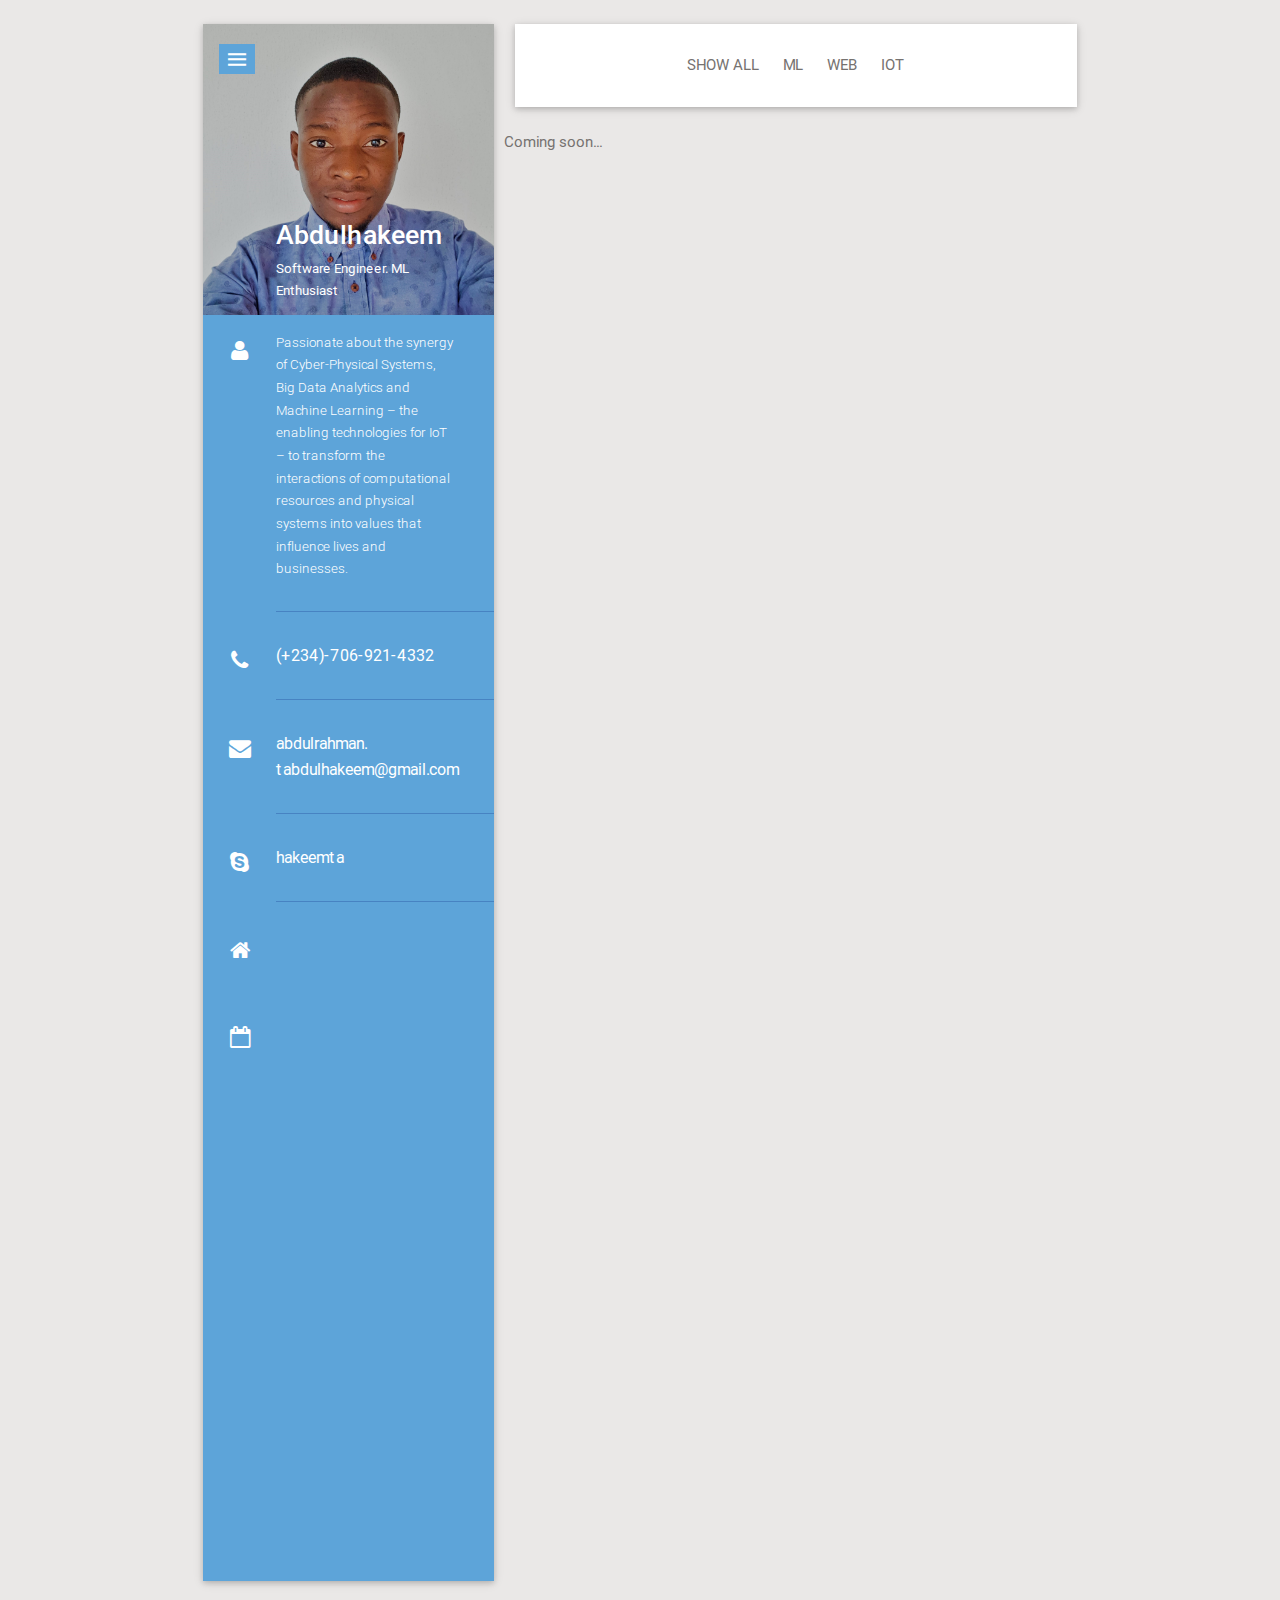
<file: projects.html>
<!DOCTYPE html>
<!--[if IE 7]><html class="no-js ie7 oldie" lang="en-US"> <![endif]-->
<!--[if IE 8]><html class="no-js ie8 oldie" lang="en-US"> <![endif]-->
<!--[if gt IE 8]><!-->
<html lang="en">
    <head>
        <meta charset="utf-8">
        
        <!-- TITLE OF SITE-->
        <title> Abdulhakeem Abdulrahman </title>
        
        <!-- META TAG -->
        <meta name="viewport" content="width=device-width, initial-scale=1.0">
        <meta name="description" content="CV, Portfolio, Resume">
        <meta name="author" content="Md. Siful Islam, Desiver Web">
        
        <!-- FAVICON -->
        <link rel="icon" href="assets/images/favicon.ico">
        <link rel="apple-touch-icon" sizes="72x72" href="assets/images/apple-icon-72x72.png">
        <link rel="apple-touch-icon" sizes="76x76" href="assets/images/apple-icon-76x76.png">
        <link rel="apple-touch-icon" sizes="114x114" href="assets/images/apple-icon-114x114.png">

        <!-- ========================================
                Stylesheets
        ==========================================--> 
        
        <!-- MATERIALIZE CORE CSS -->
        <link href="assets/css/materialize.min.css" rel="stylesheet">
        
        <!-- ADDITIONAL CSS -->
        <link rel="stylesheet" href="assets/css/animate.css">
        
        <!-- FONTS -->
        <!-- <link href='//fonts.googleapis.com/css?family=Roboto:400,100,300,700,400italic,700italic' rel='stylesheet' type='text/css'> -->

        <!--FONTAWESOME CSS-->
        <link href="assets/icons/font-awesome-4.1.0/css/font-awesome.min.css" rel="stylesheet" type="text/css"> 

        <!-- CUSTOM STYLE -->
        <link href="assets/css/style.css" rel="stylesheet">
        <link href="assets/css/custom.css" rel="stylesheet">

        <!-- RESPONSIVE CSS-->
        <link href="assets/css/responsive.css" rel="stylesheet">

        <!-- COLORS -->        
        <!--<link rel="alternate stylesheet" href="assets/css/colors/red.css" title="red">-->
        <!--<link rel="alternate stylesheet" href="assets/css/colors/purple.css" title="purple">-->
        <!--<link rel="alternate stylesheet" href="assets/css/colors/orange.css" title="orange">-->
        <!--<link rel="alternate stylesheet" href="assets/css/colors/green.css" title="green">-->
        <!--<link rel="stylesheet" href="assets/css/colors/lime.css" title="lime">-->

        
        <!--[if lt IE 9]><script src="assets/js/ie8-responsive-file-warning.js"></script><![endif] -->
        <!-- HTML5 shim and Respond.js IE8 support of HTML5 elements and media queries -->
        <!--[if lt IE 9]>
          <script src="https://oss.maxcdn.com/libs/html5shiv/3.7.0/html5shiv.js"></script>
          <script src="https://oss.maxcdn.com/libs/respond.js/1.3.0/respond.min.js"></script>
        <![endif]-->
        
    </head>
    <body>
        <!-- Start Container-->
        <div class="container">
            <!-- row -->
            <div class="row">
            <!-- =========================================
                           SIDEBAR   
            ==========================================-->
                <!-- Start Sidebar -->
                <aside class="col l4 m12 s12 sidebar z-depth-1" id="sidebar">
                    <!--  Sidebar row -->
                    <div class="row">                      
                        <!--  top section   -->
                        <div class="heading">                            
                            <!-- ====================
                                      IMAGE   
                            ==========================-->
                            <div class="feature-img">
                                <a href="index.html"><img src="assets/images/profile-img.jpg" class="responsive-img" alt=""></a> 
                            </div>                            
                            <!-- =========================================
                                       NAVIGATION   
                            ==========================================-->
                            <div class=" nav-icon">
                                <nav>
                                    <div class="nav-wrapper">
                                      <ul id="nav-mobile" class="side-nav">                                  
                                        <li><a href="index.html">Resume</a></li>                                        
                                        <li><a href="projects.html">Projects</a></li>
                                      </ul>
                                      <a href="#" data-activates="nav-mobile" class="button-collapse  "><i class="mdi-navigation-menu"></i></a>
                                    </div>
                                </nav>
                            </div>                            
                            <!-- ========================================
                                       NAME AND TAGLINE
                            ==========================================-->
                            <div class="title col s12 m12 l9 right  wow fadeIn" data-wow-delay="0.1s">   
                                <h2>Abdulhakeem</h2> <!-- title name -->
                                <span>Software Engineer. ML Enthusiast</span>  <!-- tagline -->
                            </div>                         
                        </div>
                         <!-- sidebar info -->
                        <div class="col l12 m12 s12 sort-info sidebar-item">
                            <div class="row">                               
                                <div class="col m12 s12 l3 icon"> <!-- icon -->
                                   <i class="fa fa-user"></i>
                                </div>                                
                                <div class="col m12 s12 l9 info wow fadeIn a1" data-wow-delay="0.1s" > <!-- text -->
                                    <div class="section-item-details">
                                        <p>Passionate about the synergy of Cyber-Physical Systems, 
                                            Big Data Analytics and Machine Learning – the enabling technologies for IoT – 
                                            to transform the interactions of computational resources and physical systems into values that influence lives and businesses.</p>
                                    </div>             
                                </div>
                            </div>         
                        </div>
                        <!-- MOBILE NUMBER -->
                        <div class="col l12 m12 s12  mobile sidebar-item">
                            <div class="row">                                
                                <div class="col m12 s12 l3 icon">
                                    <i class="fa fa-phone"></i> <!-- icon -->
                                </div>                                
                                <div class="col m12 s12 l9 info wow fadeIn a2" data-wow-delay="0.2s" >
                                    <div class="section-item-details">
                                        <div class="personal">
                                            <h4><a href="#">(+234)-706-921-4332</a></h4> <!-- Number -->             
                                            <!-- <span>mobile</span>  -->
                                        </div>
                                    </div>
                                </div>
                            </div>             
                        </div>
                        <!--  EMAIL -->
                        <div class="col l12 m12 s12  email sidebar-item ">
                            <div class="row">                                
                                <div class="col m12 s12 l3 icon">
                                    <i class="fa fa-envelope"></i> <!-- icon -->
                                </div>                                
                                <div class="col m12 s12 l9 info wow fadeIn a3" data-wow-delay="0.3s">
                                    <div class="section-item-details">
                                        <div class="personal">                                    
                                            <h4><a href="mailto:abdulrahman.tabdulhakeem@gmail.com">abdulrahman.<br>tabdulhakeem@gmail.com</a></h4> <!-- Email -->
                                            <!-- <span></span>  -->
                                        </div>
                                    </div>
                                </div> 
                            </div>          
                        </div>
                        <!-- SKYPE ID -->
                        <div class="col l12 m12 s12  mobile sidebar-item">
                            <div class="row">                                
                                <div class="col m12 s12 l3 icon">
                                    <i class="fa fa-skype"></i> <!-- icon -->
                                </div>                                
                                <div class="col m12 s12 l9 info wow fadeIn a2" data-wow-delay="0.2s" >
                                    <div class="section-item-details">
                                        <div class="personal">
                                            <h4><a href="#">hakeemta</a></h4> <!-- Number -->
                                            <!-- <span></span>  -->
                                        </div>
                                    </div>
                                </div>
                            </div>         
                        </div>
                        <!-- ADDRESS  -->
                        <div class="col l12 m12 s12  address sidebar-item ">
                            <div class="row">                                
                                <div class="col l3 m12  s12 icon">
                                    <i class="fa fa-home"></i> <!-- icon -->
                                </div>                                
                                <div class="col m12 s12 l9 info wow fadeIn a4" data-wow-delay="0.4s">
                                    <div class="section-item-details">
                                        <div class="address-details"> <!-- address  -->
                                            <h4>Lagos, Nigeria</span></h4> 
                                        </div>                         
                                    </div>
                                </div>
                            </div>            
                        </div>
                        <!-- SKILLS -->
                        <div class="col l12 m12 s12  skills sidebar-item" >
                            <div class="row">
                                <div class="col m12 l3 s12 icon">
                                    <i class="fa fa-calendar-o"></i> <!-- icon -->
                                </div>
                                 <!-- Skills -->
                                <div class="col m12 l9 s12 skill-line a5 wow fadeIn" data-wow-delay="0.5s">
                                    <h3>Professional Skills </h3>
                                    
                                    <span>Embedded Systems</span>                                    
                                    <div class="progress">
                                        <div class="determinate"> 90% </div>
                                    </div>
                                    
                                    <span>IoT</span>
                                    <div class="progress">
                                        <div class="determinate">80%</div>
                                    </div>
                                    
                                    <span>Data Science</span>
                                    <div class="progress">
                                        <div class="determinate">50%</div>
                                    </div>

                                    <span>Machine Learning</span>
                                    <div class="progress">
                                        <div class="determinate">60%</div>
                                    </div>

                                    <span>ASP.NET C#</span>
                                    <div class="progress">
                                        <div class="determinate"> 80%</div>
                                    </div>

                                    <span>PHP Laravel</span>
                                    <div class="progress">
                                        <div class="determinate">85%</div>
                                    </div>

                                    <span>Python</span>
                                    <div class="progress">
                                        <div class="determinate"> 80%</div>
                                    </div>

                                    <span>C/C++</span>
                                    <div class="progress">
                                        <div class="determinate"> 90%</div>
                                    </div>

                                    <span>JavaScript</span>
                                    <div class="progress">
                                        <div class="determinate">80%</div>
                                    </div>

                                    <span>SQL</span>
                                    <div class="progress">
                                        <div class="determinate">80%</div>
                                    </div>
                                </div>
                            </div>
                        </div>
                    </div>   <!-- end row -->
                </aside><!-- end sidebar -->

                <!-- =========================================
                   Work experiences
                ==========================================-->

                <section class="col s12 m12 l8 section">
                    <div class="row">
                        <div class="full-portfolio">
                            <div class="wow fadeIn a1" data-wow-delay="0.1s">
                                <div class="portfolio-nav section-wrapper z-depth-1">
                                    <ul>
                                        <li class="filter" data-filter="all">Show All</li>
                                        <li class="filter" data-filter=".category-ml">ML</li>
                                        <li class="filter" data-filter=".category-web">Web</li>
                                        <li class="filter" data-filter=".category-embedded">IoT</li>
                                    </ul>
                                </div>
                                <div id="loader">
                                    <div class="loader-icon"></div>
                                </div>
                                
                                <div class="screenshots" id="portfolio-item" >
                                    <div class="row">
                                        Coming soon...
                                    </div>
                                </div>
                                
                                <!-- PROJECT DETAILS WILL BE LOADED HERE -->
                                <div class="sa-project-gallery-view" id="project-gallery-view"></div>
                                <div class="back-btn col s12">  
                                    <a id="back-button" class="btn btn-info waves-effect" href="#" ><i class="fa fa-long-arrow-left"></i> Go Back </a>
                                </div>
                            </div>                            
                        </div>

                    </div><!-- end row -->
                </section><!-- end section -->
            </div> <!-- end row -->
        </div>  <!-- end container -->
        
 <!--=====================
                JavaScript
        ===================== -->
        <!-- Jquery core js-->
        <script src="assets/js/jquery.min.js"></script>
        
        <!-- materialize js-->
        <script src="assets/js/materialize.min.js"></script>
        
        <!-- wow js-->
        <script src="assets/js/wow.min.js"></script>
        
        <!-- Map api -->
        <!-- <script src="//maps.googleapis.com/maps/api/js?v=3.exp"></script> -->
        
        <!-- Masonry js-->
        <script src="assets/js/masonry.pkgd.js"></script>

        <script src="assets/js/validator.min.js"></script>
        
        <script src="assets/js/jquery.mixitup.min.js"></script>
        
        <!-- Customized js -->
        <script src="assets/js/init.js"></script>

    </body>
</html>
</file>
<file: assets/css/style.css>
/*------------------------------------------------------------------

[Master Stylesheet]
Project:	    Matarial CV/Resume Template 
Version:	    1.0
Last change:	06/02/16 
Primary use:	CV/Resume, Portfolio, Perosnal Website 

-------------------------------------------------------------------*/
/*
|----------------------------------------------------------------------------
| CSS INDEX
|----------------------------------------------------------------------------
    1. STYLESHEET
        1-1. CUSTOM 
        1-2. TYPOGRAPHY
        1.3. BODY
    2. SIDEBAR
    3. SECTIONS CUSTOM STYLE
    4. WORK EXPERIENCE
    5. INTEREST
    6. WEBSITE
    7. BLOG
    8. COVER LATTER
    9. CONTACT
    10. PORTFOLIO

------------------------------------------------------------------*/
/*------------------------------------------------------------------
[ Color codes ]
    main-color:         #5da4d9;
    Blue:               #71DD75 (Blue)    [ This is the main color in Template ]
    white:              #FFFFFF (White)     [  ]
    body-bg-color:      #eae8e7            [ body bg color ]
    font-color:         #767270             [ font color  ]
    border-color:       #4783c2;

------------------------------------------------------------------ */
* {
  font-family: 'roboto', sans-serif;
}
.fix {
  overflow: hidden;
}
p {
  font-family: 'Roboto', sans-serif;
  font-weight: 300;
  font-size: 10pt;
  line-height: 17pt;
}
a {
  color: #ffffff;
}
.clear {
  clear: both;
}
/* style for wow animation*/
.a1 {
  visibility: visible;
  -webkit-animation-delay: 0.1s;
  -moz-animation-delay: 0.1s;
  animation-delay: 0.1s;
}
.a2 {
  visibility: visible;
  -webkit-animation-delay: 0.2s;
  -moz-animation-delay: 0.2s;
  animation-delay: 0.2s;
}
.a3 {
  visibility: visible;
  -webkit-animation-delay: 0.3s;
  -moz-animation-delay: 0.3s;
  animation-delay: 0.3s;
}
.a4 {
  visibility: visible;
  -webkit-animation-delay: 0.4s;
  -moz-animation-delay: 0.4s;
  animation-delay: 0.4s;
}
.a5 {
  visibility: visible;
  animation-delay: 0.5s;
  -webkit-animation-delay: 0.5s;
  animation-name: fadeIn;
  -webkit-animation-name: fadeIn;
}
/* style for Typography */
h2,
h3 {
  font-family: 'Roboto', sans-serif;
  font-weight: 500;
}
h2 {
  font-size: 22pt;
  line-height: 37pt;
  margin: 0px;
}
h3 {
  font-size: 14pt;
  line-height: 24pt;
}
h4 {
  font-size: 12pt;
  line-height: 20pt;
  opacity: 1;
}
h5 {
  font-size: 10pt;
  margin: 0px;
  padding: 0px;
  line-height: 15pt;
}
.fa {
  font-size: 22px;
}
/* style for

***** body  *****

*/
body {
  background-color: #eae8e7;
  color: #767270;
  text-align: center;
}
.container {
  margin-top: 24px;
}
/* style for

***** Sidebar  *****

*/
.sidebar {
  text-align: left;
  color: #ffffff;
  background-color: #5da4d9;
  overflow: hidden;
  display: block;
}
.sidebar .heading {
  position: relative;
}
.sidebar .heading .feature-img {
  position: relative;
}
.sidebar .heading .feature-img img {
  width: 100%;
}
.sidebar .heading .button-collapse {
  display: block !important;
}
.sidebar .heading .nav-icon {
  position: absolute;
  top: 0;
  padding: 0 16px;
}
.sidebar .heading nav {
  background-color: initial;
  box-shadow: initial;
}
.sidebar .heading nav .button-collapse i {
  height: 30px;
  font-size: 18pt;
  line-height: 24pt;
  background-color: #5da4d9;
  margin-top: 20px;
  padding: 0px 6px;
}
.sidebar .heading nav .side-nav h3 {
  color: #5da4d9;
  padding: 0 15px;
}
.sidebar .heading nav .side-nav li a:hover {
  color: #5da4d9;
}
.sidebar .heading nav .side-nav li:hover {
  background-color: transparent !important;
}
.sidebar .heading .title {
  position: absolute;
  right: 11px;
  bottom: 46px;
}
.sidebar .heading .title span {
  margin-top: -5px;
  font-size: 10pt;
  margin: 0px;
  padding: 0px;
  line-height: 15pt;
}
.sidebar .icon {
  margin-top: 8px;
}
.sidebar .icon .fa {
  display: inherit;
  text-align: center;
}
.sidebar .sidebar-item {
  overflow: hidden;
  margin-top: 10px;
}
.sidebar .sidebar-item:first-child {
  margin-top: 30px;
}
.sidebar .section-item-details {
  padding-right: 26px;
  margin-bottom: 30px;
}
.sidebar .section-item-details p {
  margin: 0px;
}
.sidebar .info {
  border-bottom: 1px solid #4783c2;
  padding-left: 0px;
}
.sidebar .info span {
  opacity: 0.7;
  font-weight: 300;
}
.sidebar .personal {
  margin-bottom: 20px;
}
.sidebar .personal h4 {
  margin: 0px;
}
.sidebar .work h4 {
  margin-bottom: 0px;
}
.sidebar .address-details h4 {
  margin-top: 0px;
}
.sidebar .address-details h4 span {
  font-size: 10pt;
}
.sidebar .skill-line {
  padding-right: 30px;
  padding-left: 0px;
}
.sidebar .skill-line .progress {
  background-color: #4783c2;
  height: 2px;
  overflow: visible;
}
.sidebar .skill-line .determinate {
  background-color: #ffffff;
}
.sidebar .skill-line .determinate .fa {
  font-size: 12px;
  position: absolute;
  top: -5px;
  right: 0px;
  margin-left: 50%;
}
.sidebar .skill-line h3 {
  margin-top: 0px;
  margin-bottom: 20px;
}
.sidebar .skill-line span {
  opacity: initial;
}
/* style for

***** Sections *****

*/
#section {
  overflow: hidden;
}
.section {
  padding-left: 32px !important;
  text-align: left;
}
.section .fa {
  text-align: center;
  display: block;
  font-size: 30pt;
}
.section .section-wrapper {
  background-color: #ffffff;
  overflow: hidden;
  margin-bottom: 24px;
  padding-bottom: 24px !important;
}
.section .section-wrapper .section-icon {
  margin-top: 40px;
}
.section .section-wrapper h2 {
  margin-top: 30px;
  margin-bottom: 25px;
}
/* style for

***** Work Experience  *****

*/
.custom-content {
  padding-right: 0px !important;
}
.custom-content-wrapper {
  padding-right: 30px;
  margin-bottom: 25px;
  border-bottom: 1px solid #bdbdbd;
}
.custom-content-wrapper:last-child {
  border-bottom: initial;
}
.custom-content-wrapper h3 {
  margin: 0px;
  font-size: 12pt;
  line-height: 20pt;
}
.custom-content-wrapper h3 span {
  color: #767270;
}
.custom-content-wrapper span {
  color: #5da4d9;
  margin-top: 0px;
  font-size: 10pt;
  line-height: 15pt;
}
.custom-content-wrapper p {
  margin-top: 0px;
  margin-bottom: 25px;
}
/* style for

*****  Interests  *****

*/
.interests ul {
  padding-left: 0px;
}
.interests ul li {
  list-style-type: none;
  display: inline-block;
  width: 19%;
}
.interests ul li .fa {
  color: #5da4d9;
  text-align: left;
}
/* style for

***** Portfolio website  *****

*/
.website {
  padding-top: 40px !important;
  padding: 20px;
}
.website span {
  font-size: 12pt;
  line-height: 18pt;
}
.website span a {
  color: #5da4d9;
  word-wrap: break-word;
}
/* style for

***** blog  *****

*/
.post-title {
  margin-top: -5px;
  color: white;
  padding: 20px 30px;
}
.post-title h2 {
  margin: 0px;
  font-size: 14pt;
  line-height: 24pt;
}
.post-title span {
  opacity: 0.7;
}
.blog-post .thumbnail img {
  width: 100%;
  margin-bottom: -2px;
}
.blog-post:nth-child(odd) {
  padding-left: 0px !important;
}
.blog-post:nth-child(even) {
  padding-right: 0px !important;
}
.blog-post:last-child {
  padding-right: 0px !important;
}
#blog-post-1 {
  background-color: #e95855;
}
#blog-post-2 {
  background-color: #707281;
}
#blog-post-3 {
  background-color: #564d52;
}
#blog-post-4 {
  background-color: #47bac9;
}
#blog-post-5 {
  background-color: #68c02e;
}
.post-details {
  background-color: #ffffff;
  padding: 20px 30px;
  margin-bottom: 24px;
}
.featured-img {
  padding-right: 0px !important;
}
.caption {
  padding-left: 0px !important;
}
#caption .post-details {
  margin-bottom: 0px;
}
.comment .section-wrapper {
  padding-bottom: 0px !important;
  margin-bottom: 0px !important;
}
.comment .comment-img {
  padding: 10px;
}
.comment .comment-details {
  padding: 10px;
}
.comment .comment-details h4 {
  margin: 0px;
}
.comment .comment-details span {
  font-size: 9pt;
  line-height: 17pt;
}
.comment-form {
  padding-bottom: 0px;
  background-color: #fff;
  padding: 20px 50px !important;
}
/* style for
    **************
   * Cover latter * 
 
*/
.cover-latter {
  padding: 30px;
  margin-right: 5px;
  margin-bottom: 24px;
  background-color: white;
}
.cover-latter strong {
  font-weight: 400;
}
.cover-latter p:last-child {
  margin: 30px 0px;
}
.cover-latter p h2 {
  margin-bottom: 0px;
  font-size: 12pt;
  line-height: 20pt;
}
.cover-latter .cover-title span {
  font-size: 12pt;
  line-height: 20pt;
  font-weight: 500;
}
.cover-latter .cover-title h2 {
  font-size: 12pt;
  line-height: 20pt;
  margin-top: 20px;
}
.cover-latter .cover-title h4 {
  font-weight: 500;
}
.cover-latter .cover-title p {
  margin-top: 0px;
}
.cover-latter .signature h4 {
  margin: 0px;
}
/* ***** Contact  *****
*
*/
.section .g-map {
  padding-bottom: 0px !important;
}
.section .g-map #map {
  width: 100%;
  height: 350px;
}
input[type=text]:focus:not([readonly]),
input[type=password]:focus:not([readonly]),
input[type=email]:focus:not([readonly]),
input[type=url]:focus:not([readonly]),
input[type=time]:focus:not([readonly]),
input[type=date]:focus:not([readonly]),
input[type=datetime-local]:focus:not([readonly]),
input[type=tel]:focus:not([readonly]),
input[type=number]:focus:not([readonly]),
input[type=search]:focus:not([readonly]),
textarea.materialize-textarea:focus:not([readonly]) {
  border-bottom: 1px solid #5da4d9;
}
input[type=text]:focus:not([readonly]) + label,
input[type=password]:focus:not([readonly]) + label,
input[type=email]:focus:not([readonly]) + label,
input[type=url]:focus:not([readonly]) + label,
input[type=time]:focus:not([readonly]) + label,
input[type=date]:focus:not([readonly]) + label,
input[type=datetime-local]:focus:not([readonly]) + label,
input[type=tel]:focus:not([readonly]) + label,
input[type=number]:focus:not([readonly]) + label,
input[type=search]:focus:not([readonly]) + label,
textarea.materialize-textarea:focus:not([readonly]) + label {
  color: #5da4d9;
}
.waves-me:focus {
  background-color: #5da4d9;
  color: #fff;
}
.btn {
  margin-left: 10px;
  background-color: #5da4d9;
}
.btn:hover,
.btn:focus {
  background-color: #5da4d9;
}
.email-success,
.email-failed {
  display: none;
  text-align: left !important;
  margin: 0 0 0 0 !important;
}
.btn.disabled {
  background-color: #5da4d9;
  color: #fff;
  cursor: default;
}
.btn.disabled:focus {
  background-color: #5da4d9;
  color: #fff;
  cursor: default;
}
.btn.disabled:hover {
  background-color: #5da4d9;
  color: #fff;
  cursor: default;
}
#msgSubmit {
  font-size: 20px;
  margin-bottom: 20px;
  margin-left: 10px;
}
.text-danger {
  color: red;
}
.text-success {
  color: #5da4d9 ;
}
/*
|----------------------------------------------------------------------------
| PORTFOLIO
|----------------------------------------------------------------------------
*/
.portfolio-nav ul {
  margin: 30px;
  text-align: center;
}
.portfolio-nav ul li {
  list-style-type: none;
  display: inline;
  margin: 10px;
  padding-bottom: 5px;
  cursor: pointer;
  text-transform: uppercase;
}
.portfolio-nav ul li:hover {
  border-bottom: 1px solid #bdbdbd;
}
.mix {
  display: none;
}
.fancybox-overlay {
  background-color: rgba(25, 22, 22, 0.69);
}
.back-btn {
  margin: 0 auto;
  text-align: center;
  margin-bottom: 20px;
}
.back-btn .fa {
  display: inline;
}
#back-button {
  display: none;
  text-align: center;
  text-transform: uppercase;
  margin: 0 auto;
  padding: 15px;
}
#back-button i {
  margin-right: 10px;
  font-size: 30px;
  opacity: 0.9;
  position: relative;
  top: 5px;
  margin-right: 15px;
}
#back-button img {
  padding: 10px;
}
#loader {
  min-height: 930px;
  position: relative;
  display: none;
}
#loader .loader-icon {
  background: url(../images/loading.gif) no-repeat center center;
  background-color: #FFF;
  margin: -22px -22px;
  top: 50%;
  left: 60%;
  z-index: 10000;
  position: fixed;
  width: 44px;
  height: 44px;
  -webkit-background-size: 30px 30px;
  background-size: 30px 30px;
  border-radius: 5px;
}
.full-project {
  padding: 30px !important;
}
.single-project {
  background-color: #fff;
  margin-bottom: 20px;
}
.single-project .full-project-title {
  font-size: 30px;
}
.single-project-img {
  margin: 0;
  padding: 0 !important;
}
.single_image {
  color: #fff;
  text-align: left;
}
.single_image h2 {
  font-size: 22px;
  line-height: 34px;
  margin: 10px 0;
}
.single_image p {
  text-transform: normal;
  margin-top: 10px;
  opacity: 0.8;
}
.full-portfolio {
  position: relative;
}
.full-portfolio .section-wrapper {
  padding-bottom: 0 !important;
}
.full-project-content {
  padding: 30px;
}
.project-information li a {
  color: #5da4d9;
}
</file>
<file: assets/css/custom.css>
.sidebar .heading .title {
    bottom: 20px;
}

h2 {
    font-size: 20pt;
    line-height: 32pt;
}

.section .section-wrapper h2 {
    margin-top: 20px;
    margin-bottom: 15px;
}

.section .section-wrapper .section-icon {
    margin-top: 25px;
}

.section .fa {
    font-size: 25pt;
}
</file>
<file: assets/css/responsive.css>
/* Smartphones (landscape) */
@media only screen and (min-width: 321px) and (max-device-width: 568px) {
  .container {
    width: 100% !important;
  }
  /* Sidebar Style*/
  .sidebar .sidebar-item .info {
    margin-top: 20px;
  }
  .sidebar .sidebar-item .icon {
    margin-top: 20px;
  }
  .sidebar .skill-line span {
    text-align: left;
    display: block;
  }
  .sidebar .skill-line h3 {
    margin-bottom: 50px;
  }
  /* Section Style*/
  .section {
    padding: 0px !important;
    text-align: center;
    margin-top: 30px;
    padding: 0px 22px;
  }
  .section h4 {
    margin-bottom: 10px;
  }
  .section .custom-content-wrapper p {
    padding: 15px;
  }
  .section .section-wrapper h2 {
    margin-top: 10px;
    margin-bottom: 10px;
  }
  .interests {
    margin-bottom: 10px;
  }
  .interests ul li {
    padding: 10px 15px;
    margin-right: initial;
  }
}
/* Smartphones (portrait) */
@media only screen and (max-width: 320px) {
  .container {
    width: 100% !important;
  }
  /* Sidebar Style*/
  .sidebar .nav-icon {
    top: 0;
  }
  .sidebar .button-collapse {
    margin-left: 0px;
  }
  .sidebar-item .info {
    margin-top: 20px;
  }
  .skill-line span {
    text-align: left;
    display: block;
  }
  .skill-line h3 {
    margin-bottom: 50px;
  }
  /* Sidebar Style*/
  .section {
    padding: 0px !important;
    margin-top: 30px;
    padding: 0px 22px;
  }
  .section h4 {
    line-height: 24px;
    margin-bottom: 10px;
  }
  .section .custom-content-wrapper p {
    padding: 15px;
  }
  .interests {
    margin-top: 20px;
    margin-bottom: 10px;
  }
  .interests ul li .fa {
    text-align: center;
  }
}
/* iPads (landscape) ----------- */
@media only screen and (min-device-width: 768px) and (max-device-width: 1024px) and (orientation: landscape) {
  /* Sidebar Style*/
  .sidebar .icon {
    margin-bottom: 15px;
  }
  .sidebar .nav-icon {
    top: 0px;
  }
  /* Sidebar Style*/
  .section {
    text-align: left;
    padding-right: 0px !important;
    padding-left: 24px !important;
  }
  .section .education-details p {
    margin-top: 5px;
    padding-top: 0px;
  }
}
/* iPads (portrait) */
@media only screen and (min-device-width: 768px) and (max-device-width: 1024px) and (orientation: portrait) {
  body {
    text-align: center;
  }
  .container {
    width: 100% !important;
  }
  .sidebar .nav-icon {
    top: 130px;
  }
  .sidebar .sidebar-item {
    overflow: hidden;
  }
  .sidebar .icon {
    margin: 30px 0;
  }
  .sidebar .button-collapse {
    margin-left: 6px;
  }
  .sidebar .skill-line span {
    text-align: left;
    display: block;
  }
  .sidebar .skill-line h3 {
    margin-bottom: 20px;
  }
  .section {
    padding: 0px !important;
    margin-top: 30px;
    padding: 0px 22px;
    text-align: center;
  }
  .section .custom-content-wrapper p {
    margin-top: 5px;
    padding: 0px 20px;
  }
  .interests {
    margin-top: 20px;
    margin-bottom: 10px;
  }
}
/* tab portrait and down   */
@media only screen and (max-width: 992px) {
  .container {
    width: 100% !important;
    margin-top: 0px !important;
  }
  .row {
    margin-left: -1.5rem !important;
    margin-right: -1.5rem !important;
    overflow-x: hidden !important;
  }
  /* Nav  Style*/
  .button-collapse i {
    margin-left: 20px;
  }
  /* Sidebar Style*/
  .sidebar {
    text-align: center;
  }
  .sidebar .sidebar-item {
    padding: 0px 30px;
  }
  .sidebar .section-item-details {
    padding: 0 20px;
  }
  .sidebar .icon {
    margin-top: 20px;
    margin-bottom: 20px;
  }
  .sidebar .info {
    padding-left: 15px;
  }
  .sidebar .skill-line {
    margin-right: 0px !important;
    padding: 20px;
  }
  .sidebar .skill-line span {
    text-align: left;
    display: block;
  }
  /* Section Style*/
  .section {
    text-align: center;
    margin-top: 30px;
    padding: 0px !important;
  }
  .section .section-details {
    margin-right: 0px;
  }
  .section .section-details h2 {
    margin-top: 20px;
    margin-bottom: 20px;
  }
  .section .custom-content-wrapper {
    padding: initial;
  }
  .section .custom-content-wrapper p {
    margin-top: 10px;
    padding: 0 20px;
  }
  .section .custom-content {
    padding: 0 10px !important;
  }
  .section .custom-content,
  .section .blog-post {
    margin: 0px 30px;
  }
  /* Cover latter section Style*/
  .cover-latter {
    text-align: left;
    margin-right: 0px;
  }
  /* Refarence section Style*/
  .refarances {
    padding: 20px 10px 10px;
  }
  /* Interest section Style*/
  .interests ul li .fa {
    text-align: center;
  }
  /* Blog section Style*/
  .post-details p {
    padding: 0 30px;
  }
  /* Contact section Style*/
  #contact {
    padding: 0px 40px;
  }
  #form-submit {
    width: 100%;
  }
  /* Full post comment Style*/
  .comment {
    padding: 0 40px !important;
  }
  .comment-form {
    padding: 0 50px !important;
  }
  .comment-form .input-field:last-child {
    padding-left: 0;
  }
  .comment-form .btn {
    width: 100%;
  }
  .comment-img img {
    width: 100px;
  }
  .comment-details {
    padding: 20px;
  }
  .project-description {
    padding: 0 20px;
  }
}
/* iphone 6 (portrait and landscape)  */
@media only screen and (min-device-width: 375px) and (max-device-width: 667px) {
  body {
    text-align: center;
  }
  .sidebar .sidebar-item {
    margin-top: 0px;
  }
  .skill-line span {
    text-align: left;
    display: block;
  }
}
</file>
<file: assets/css/colors/red.css>
/* 
***** body  *****
*/
body {
  background-color: #eae8e7;
  color: #767270;
}

/* 
***** Sidebar  *****
*/
.sidebar {
  color: #ffffff;
  background-color: #e74c3c;
  
}
.sidebar .heading nav .button-collapse i {
  background-color: #e74c3c;
}
.sidebar .heading nav .side-nav h3 {
  color: #e74c3c;
}
.sidebar .heading nav .side-nav li a:hover {
  color: #e74c3c;
}
.sidebar .heading nav .side-nav li:hover {
  background-color: transparent !important;
}

.sidebar .info {
  border-bottom: 1px solid #c83c2e;
}

.sidebar .skill-line .progress {
  background-color: #c83c2e;
}
.sidebar .skill-line .determinate {
  background-color: #ffffff;
}

/* 
***** Sections *****
*/

.section .section-wrapper {
  background-color: #ffffff;
}

/*
***** Work Experience  *****
*/
.custom-content-wrapper {
  border-bottom: 1px solid #bdbdbd;
}

.custom-content-wrapper span {
  color: #e74c3c;
}

/*
*****  Interests  *****
*/

.interests ul li .fa {
  color: #e74c3c;
}
/* 
***** Portfolio website  *****
*/

.website span a {
  color: #e74c3c;
}

/* ***** Contact  *****
*  
*/

input[type=text]:focus:not([readonly]),
input[type=password]:focus:not([readonly]),
input[type=email]:focus:not([readonly]),
input[type=url]:focus:not([readonly]),
input[type=time]:focus:not([readonly]),
input[type=date]:focus:not([readonly]),
input[type=datetime-local]:focus:not([readonly]),
input[type=tel]:focus:not([readonly]),
input[type=number]:focus:not([readonly]),
input[type=search]:focus:not([readonly]),
textarea.materialize-textarea:focus:not([readonly]) {
  border-bottom: 1px solid #e74c3c;
}
input[type=text]:focus:not([readonly]) + label,
input[type=password]:focus:not([readonly]) + label,
input[type=email]:focus:not([readonly]) + label,
input[type=url]:focus:not([readonly]) + label,
input[type=time]:focus:not([readonly]) + label,
input[type=date]:focus:not([readonly]) + label,
input[type=datetime-local]:focus:not([readonly]) + label,
input[type=tel]:focus:not([readonly]) + label,
input[type=number]:focus:not([readonly]) + label,
input[type=search]:focus:not([readonly]) + label,
textarea.materialize-textarea:focus:not([readonly]) + label {
  color: #e74c3c;
}
.waves-me:focus {
  background-color: #e74c3c;
  color: #fff;
}
.btn {
  margin-left: 10px;
  background-color: #e74c3c;
}
.btn:hover,
.btn:focus {
  background-color: #e74c3c;
}

.btn.disabled {
    background-color: #e74c3c;
    color: #fff;
    cursor: default;
}
.btn.disabled:focus {
    background-color: #e74c3c;
    color: #fff;
    cursor: default;
}
.btn.disabled:hover {
    background-color: #e74c3c;
    color: #fff;
    cursor: default;
}
</file>
<file: assets/css/colors/purple.css>
body {
  background-color: #eae8e7;
  color: #767270;
}
/* style for

***** Sidebar  *****

*/
.sidebar {
  color: #ffffff;
  background-color: #673ab7;
}

.sidebar .heading nav .button-collapse i {
  background-color: #673ab7;
}
.sidebar .heading nav .side-nav h3 {
  color: #673ab7;
}
.sidebar .heading nav .side-nav li a:hover {
  color: #673ab7;
}
.sidebar .info {
  border-bottom: 1px solid #512da8;
}
.sidebar .skill-line .progress {
  background-color: #512da8;
}
.sidebar .skill-line .determinate {
  background-color: #ffffff;
}
/* 
***** Work Experience  *****
*/

.custom-content-wrapper {
  border-bottom: 1px solid #bdbdbd;
}
.custom-content-wrapper span {
  color: #673ab7;
}

/* style for

*****  Interests  *****

*/

.interests ul li .fa {
  color: #673ab7;
}
/* 
***** Portfolio website  *****
*/
.website span a {
  color: #673ab7;
}

input[type=text]:focus:not([readonly]),
input[type=password]:focus:not([readonly]),
input[type=email]:focus:not([readonly]),
input[type=url]:focus:not([readonly]),
input[type=time]:focus:not([readonly]),
input[type=date]:focus:not([readonly]),
input[type=datetime-local]:focus:not([readonly]),
input[type=tel]:focus:not([readonly]),
input[type=number]:focus:not([readonly]),
input[type=search]:focus:not([readonly]),
textarea.materialize-textarea:focus:not([readonly]) {
  border-bottom: 1px solid #673ab7;
}
input[type=text]:focus:not([readonly]) + label,
input[type=password]:focus:not([readonly]) + label,
input[type=email]:focus:not([readonly]) + label,
input[type=url]:focus:not([readonly]) + label,
input[type=time]:focus:not([readonly]) + label,
input[type=date]:focus:not([readonly]) + label,
input[type=datetime-local]:focus:not([readonly]) + label,
input[type=tel]:focus:not([readonly]) + label,
input[type=number]:focus:not([readonly]) + label,
input[type=search]:focus:not([readonly]) + label,
textarea.materialize-textarea:focus:not([readonly]) + label {
  color: #673ab7;
}
.waves-me:focus {
  background-color: #673ab7;
  color: #fff;
}
.btn {

  background-color: #673ab7;
}
.btn:hover,
.btn:focus {
  background-color: #673ab7;
}
.btn.disabled {
    background-color: #673ab7;
    color: #fff;
    cursor: default;
}
.btn.disabled:focus {
    background-color: #673ab7;
    color: #fff;
    cursor: default;
}
.btn.disabled:hover {
    background-color: #673ab7;
    color: #fff;
    cursor: default;
}
</file>
<file: assets/css/colors/orange.css>
/* 
***** body  *****
*/
body {
  background-color: #eae8e7;
  color: #767270;
}

/* 
***** Sidebar  *****
*/
.sidebar {
  color: #ffffff;
  background-color: #e67e22;
}

.sidebar .heading nav .button-collapse i {
  background-color: #e67e22;
}
.sidebar .heading nav .side-nav h3 {
  color: #e67e22;
}
.sidebar .heading nav .side-nav li a:hover {
  color: #e67e22;
}


.sidebar .info {
  border-bottom: 1px solid #b86318;
}


.sidebar .skill-line .progress {
  background-color: #b86318;
}
.sidebar .skill-line .determinate {
  background-color: #ffffff;
}

/*
***** Sections *****
*/

.section .section-wrapper {
  background-color: #ffffff;
}

/*
***** Work Experience  *****
*/

.custom-content-wrapper {
  border-bottom: 1px solid #bdbdbd;
}

.custom-content-wrapper span {
  color: #e67e22;
}
  
/*
*****  Interests  *****
*/

.interests ul li .fa {
  color: #e67e22;
}
/* 
***** Portfolio website  *****
*/
.website span a {
  color: #e67e22;
}

/* ***** Contact  *****
*  
*/

input[type=text]:focus:not([readonly]),
input[type=password]:focus:not([readonly]),
input[type=email]:focus:not([readonly]),
input[type=url]:focus:not([readonly]),
input[type=time]:focus:not([readonly]),
input[type=date]:focus:not([readonly]),
input[type=datetime-local]:focus:not([readonly]),
input[type=tel]:focus:not([readonly]),
input[type=number]:focus:not([readonly]),
input[type=search]:focus:not([readonly]),
textarea.materialize-textarea:focus:not([readonly]) {
  border-bottom: 1px solid #e67e22;
}
input[type=text]:focus:not([readonly]) + label,
input[type=password]:focus:not([readonly]) + label,
input[type=email]:focus:not([readonly]) + label,
input[type=url]:focus:not([readonly]) + label,
input[type=time]:focus:not([readonly]) + label,
input[type=date]:focus:not([readonly]) + label,
input[type=datetime-local]:focus:not([readonly]) + label,
input[type=tel]:focus:not([readonly]) + label,
input[type=number]:focus:not([readonly]) + label,
input[type=search]:focus:not([readonly]) + label,
textarea.materialize-textarea:focus:not([readonly]) + label {
  color: #e67e22;
}
.waves-me:focus {
  background-color: #e67e22;
  color: #fff;
}
.btn {
  margin-left: 10px;
  background-color: #e67e22;
}
.btn:hover,
.btn:focus {
  background-color: #e67e22;
}

.btn.disabled {
    background-color: #e67e22;
    color: #fff;
    cursor: default;
}
.btn.disabled:focus {
    background-color: #e67e22;
    color: #fff;
    cursor: default;
}
.btn.disabled:hover {
    background-color: #e67e22;
    color: #fff;
    cursor: default;
}
</file>
<file: assets/css/colors/green.css>
body {
  background-color: #eae8e7;
  color: #767270;
}

/* 
***** Sidebar  *****
*/
.sidebar {
  color: #ffffff;
  background-color: #1abc9c;
}
.sidebar .heading nav .button-collapse i {
  background-color: #1abc9c;
}
.sidebar .heading nav .side-nav h3 {
  color: #1abc9c;
}
.sidebar .heading nav .side-nav li a:hover {
  color: #1abc9c;
}
.sidebar .info {
  border-bottom: 1px solid #248673;
}
.sidebar .skill-line .progress {
  background-color: #248673;
}

/* style for
***** Work Experience  *****
*/

.custom-content-wrapper span {
  color: #1abc9c;
}

/* style for
*****  Interests  *****
*/
.interests ul li .fa {
  color: #1abc9c;
}
/* style for
***** Portfolio website  *****
*/

.website span a {
  color: #1abc9c;
}

input[type=text]:focus:not([readonly]),
input[type=email]:focus:not([readonly]),
input[type=tel]:focus:not([readonly]),
input[type=number]:focus:not([readonly]),
input[type=search]:focus:not([readonly]),
textarea.materialize-textarea:focus:not([readonly]) {
  border-bottom: 1px solid #1abc9c;
}
input[type=text]:focus:not([readonly]) + label,
input[type=password]:focus:not([readonly]) + label,
input[type=email]:focus:not([readonly]) + label,
input[type=url]:focus:not([readonly]) + label,
input[type=time]:focus:not([readonly]) + label,
input[type=date]:focus:not([readonly]) + label,
input[type=datetime-local]:focus:not([readonly]) + label,
input[type=tel]:focus:not([readonly]) + label,
input[type=number]:focus:not([readonly]) + label,
input[type=search]:focus:not([readonly]) + label,
textarea.materialize-textarea:focus:not([readonly]) + label {
  color: #1abc9c;
}
.waves-me:focus {
  background-color: #1abc9c;
  color: #fff;
}
.btn {
  margin-left: 10px;
  background-color: #1abc9c;
}
.btn:hover,
.btn:focus {
  background-color: #1abc9c;
}

.btn.disabled {
    background-color: #1abc9c;
    color: #fff;
    cursor: default;
}
.btn.disabled:focus {
    background-color: #1abc9c;
    color: #fff;
    cursor: default;
}
.btn.disabled:hover {
    background-color: #1abc9c;
    color: #fff;
    cursor: default;
}
</file>
<file: assets/css/colors/lime.css>
/* 
***** body  *****
*/
body {
  background-color: #eae8e7;
  color: #767270;
}

/* 
***** Sidebar  *****
*/
.sidebar {
  color: #ffffff;
  background-color: #5da4d9;
  
}
.sidebar .heading nav .button-collapse i {
  background-color: #5da4d9;
}
.sidebar .heading nav .side-nav h3 {
  color: #e74c3c;
}
.sidebar .heading nav .side-nav li a:hover {
  color: #5da4d9;
}
.sidebar .heading nav .side-nav li:hover {
  background-color: transparent !important;
}

.sidebar .info {
  border-bottom: 1px solid #4783c2;
}

.sidebar .skill-line .progress {
  background-color: #4783c2;
}
.sidebar .skill-line .determinate {
  background-color: #ffffff;
}

/* 
***** Sections *****
*/

.section .section-wrapper {
  background-color: #ffffff;
}

/*
***** Work Experience  *****
*/
.custom-content-wrapper {
  border-bottom: 1px solid #bdbdbd;
}

.custom-content-wrapper span {
  color: #5da4d9;
}

/*
*****  Interests  *****
*/

.interests ul li .fa {
  color: #5da4d9;
}
/* 
***** Portfolio website  *****
*/

.website span a {
  color: #5da4d9;
}

/* ***** Contact  *****
*  
*/

input[type=text]:focus:not([readonly]),
input[type=password]:focus:not([readonly]),
input[type=email]:focus:not([readonly]),
input[type=url]:focus:not([readonly]),
input[type=time]:focus:not([readonly]),
input[type=date]:focus:not([readonly]),
input[type=datetime-local]:focus:not([readonly]),
input[type=tel]:focus:not([readonly]),
input[type=number]:focus:not([readonly]),
input[type=search]:focus:not([readonly]),
textarea.materialize-textarea:focus:not([readonly]) {
  border-bottom: 1px solid #5da4d9;
}
input[type=text]:focus:not([readonly]) + label,
input[type=password]:focus:not([readonly]) + label,
input[type=email]:focus:not([readonly]) + label,
input[type=url]:focus:not([readonly]) + label,
input[type=time]:focus:not([readonly]) + label,
input[type=date]:focus:not([readonly]) + label,
input[type=datetime-local]:focus:not([readonly]) + label,
input[type=tel]:focus:not([readonly]) + label,
input[type=number]:focus:not([readonly]) + label,
input[type=search]:focus:not([readonly]) + label,
textarea.materialize-textarea:focus:not([readonly]) + label {
  color: #5da4d9;
}
.waves-me:focus {
  background-color: #5da4d9;
  color: #fff;
}
.btn {
  margin-left: 10px;
  background-color: #5da4d9;
}
.btn:hover,
.btn:focus {
  background-color: #5da4d9;
}


.btn.disabled {
    background-color: #5da4d9;
    color: #fff;
    cursor: default;
}
.btn.disabled:focus {
    background-color: #5da4d9;
    color: #fff;
    cursor: default;
}
.btn.disabled:hover {
    background-color: #5da4d9;
    color: #fff;
    cursor: default;
}
</file>
